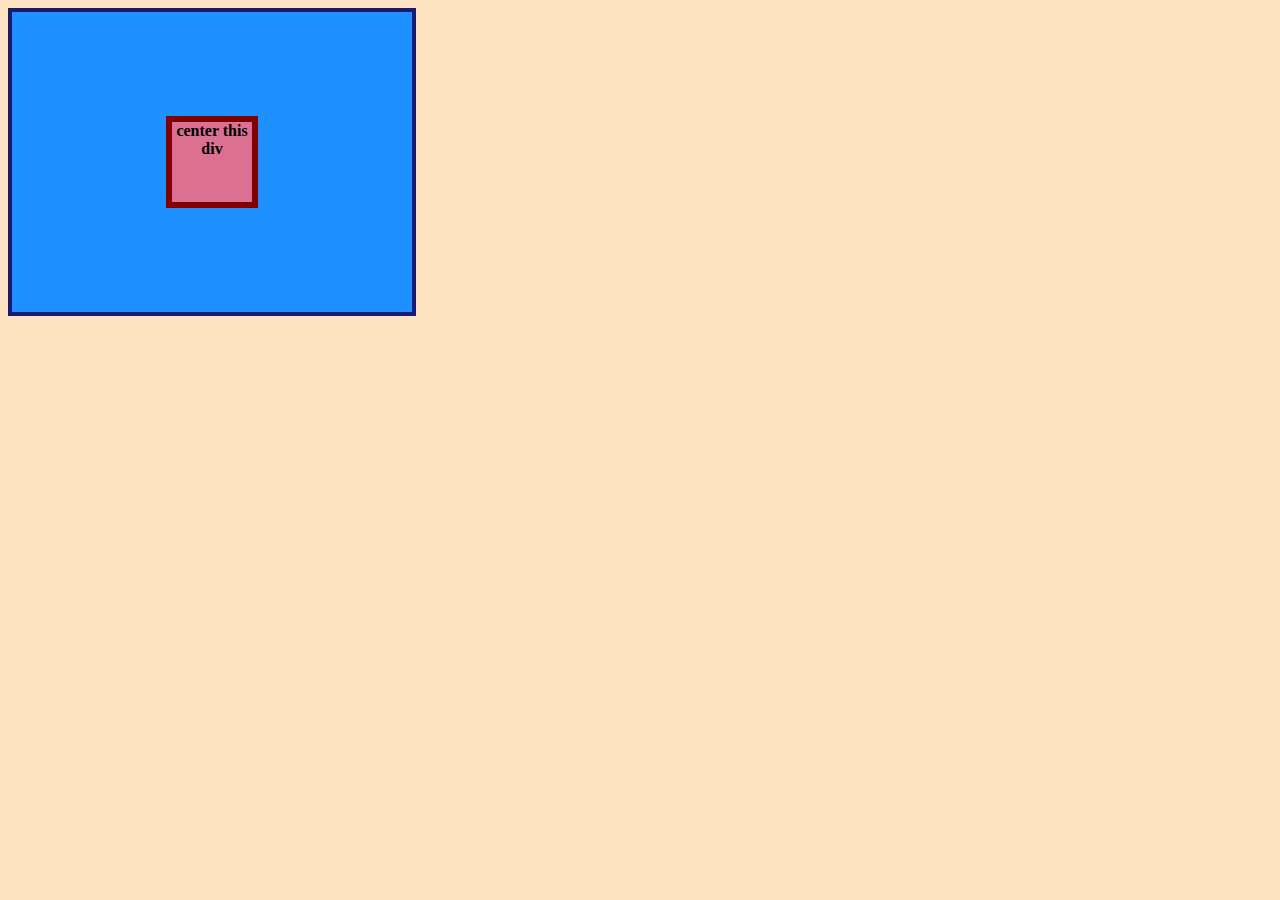
<file: recipes/exercise.html>
<!DOCTYPE html>
<html lang="en">
<head>
    <meta charset="UTF-8">
    <meta http-equiv="X-UA-Compatible" content="IE=edge">
    <meta name="viewport" content="width=device-width, initial-scale=1.0">
    <link rel="stylesheet" href="stylesheet.css" />
    <title>CENTER THIS DIV</title>
</head>
<body>
    <div class="container">
        <div class="box">center this div</div>
    </div>
</body>
</html>
</file>
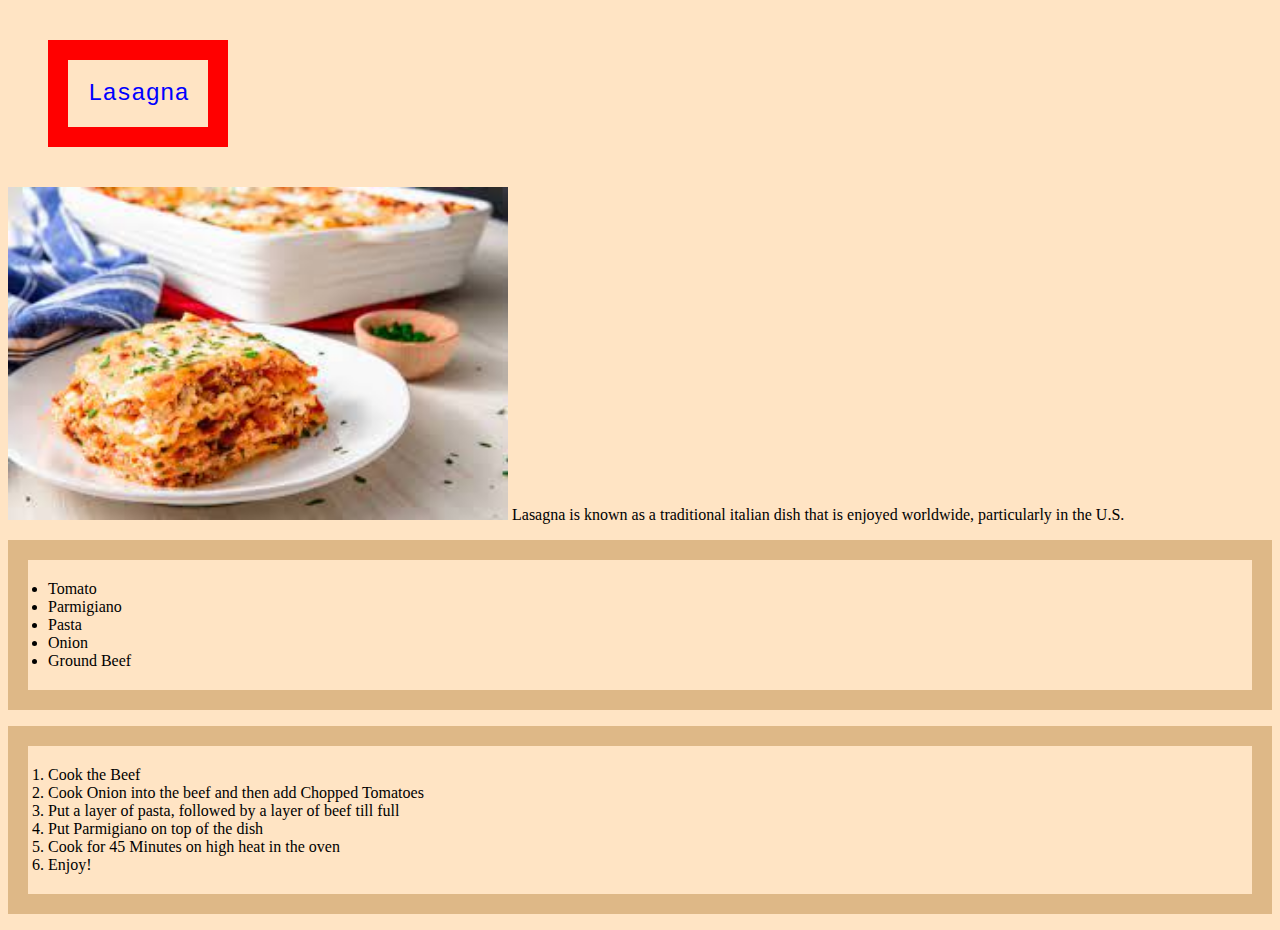
<file: recipes/lasagna.html>
<head>
    <link rel="stylesheet" href="stylesheet.css" />
</head>

<h1>Lasagna</h1>

<img src="lasagna.jpeg">

<body>Lasagna is known as a traditional italian dish that is enjoyed worldwide, particularly in the U.S.</body>

<ul>
    <li>Tomato</li>
    <li>Parmigiano</li>
    <li>Pasta</li>
    <li>Onion</li>
    <li>Ground Beef</li>
</ul>

<ol>
    <li>Cook the Beef</li>
    <li>Cook Onion into the beef and then add Chopped Tomatoes</li>
    <li>Put a layer of pasta, followed by a layer of beef till full</li>
    <li>Put Parmigiano on top of the dish</li>
    <li>Cook for 45 Minutes on high heat in the oven</li>
    <li>Enjoy!</li>
</ol>
</file>
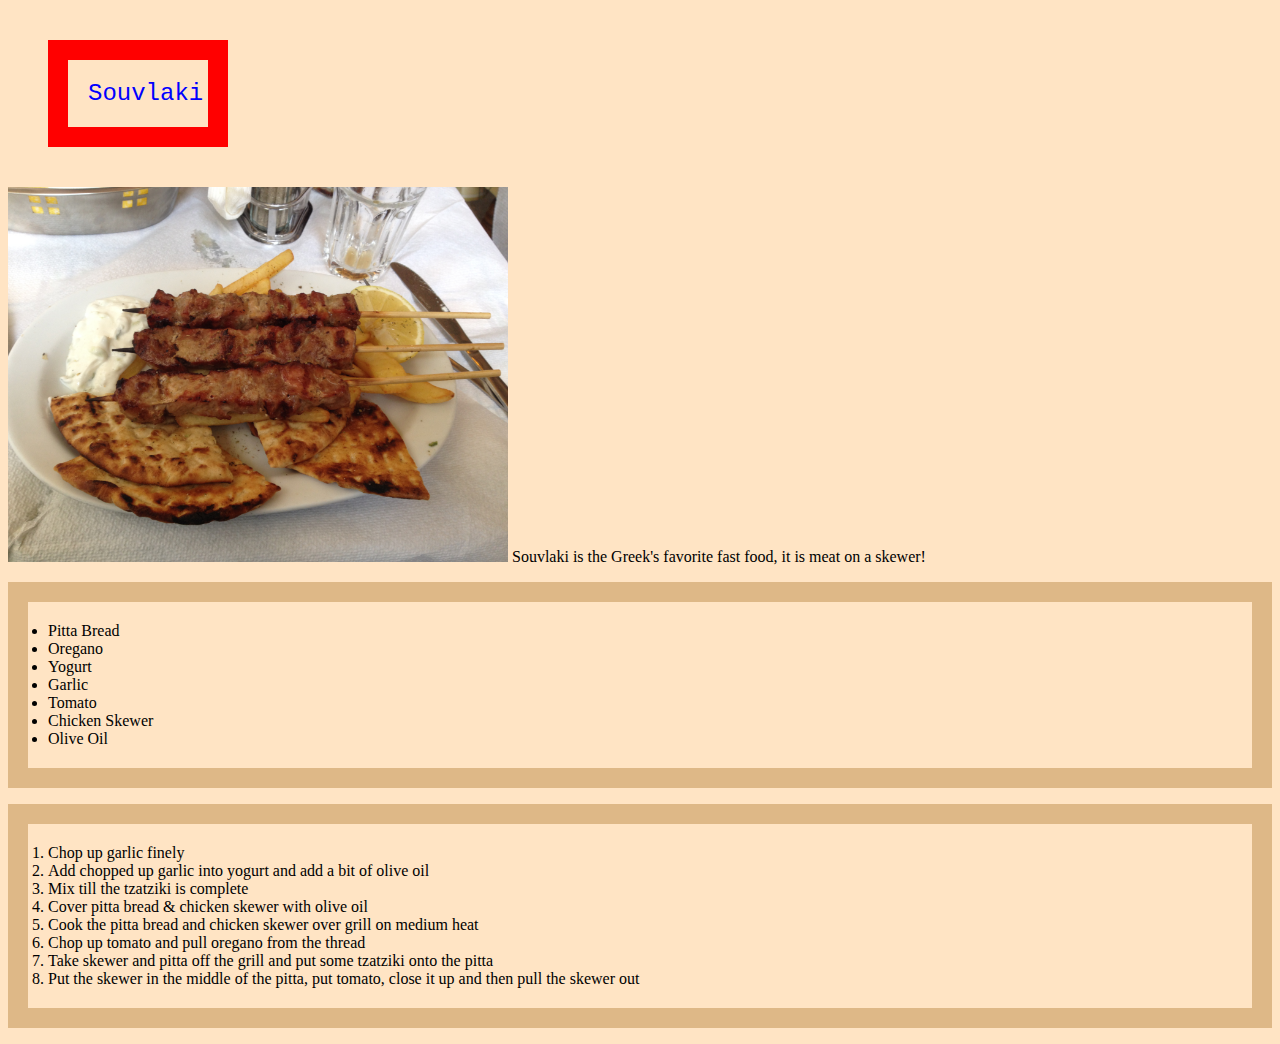
<file: recipes/Souvlaki.html>
<head>
    <link rel="stylesheet" href="stylesheet.css" />
</head>

<h1>Souvlaki</h1>

<img src="Souvlaki.jpeg">

<body>
    Souvlaki is the Greek's favorite fast food, it is meat on a skewer!
</body>

<ul>
    <li>Pitta Bread</li>
    <li>Oregano</li>
    <li>Yogurt</li>
    <li>Garlic</li>
    <li>Tomato</li>
    <li>Chicken Skewer</li>
    <li>Olive Oil</li>
</ul>

<ol>
    <li>Chop up garlic finely</li>
    <li>Add chopped up garlic into yogurt and add a bit of olive oil</li>
    <li>Mix till the tzatziki is complete</li>
    <li>Cover pitta bread & chicken skewer with olive oil</li>
    <li>Cook the pitta bread and chicken skewer over grill on medium heat</li>
    <li>Chop up tomato and pull oregano from the thread</li>
    <li>Take skewer and pitta off the grill and put some tzatziki onto the pitta</li>
    <li>Put the skewer in the middle of the pitta, put tomato, close it up and then pull the skewer out</li>
</ol>
</file>
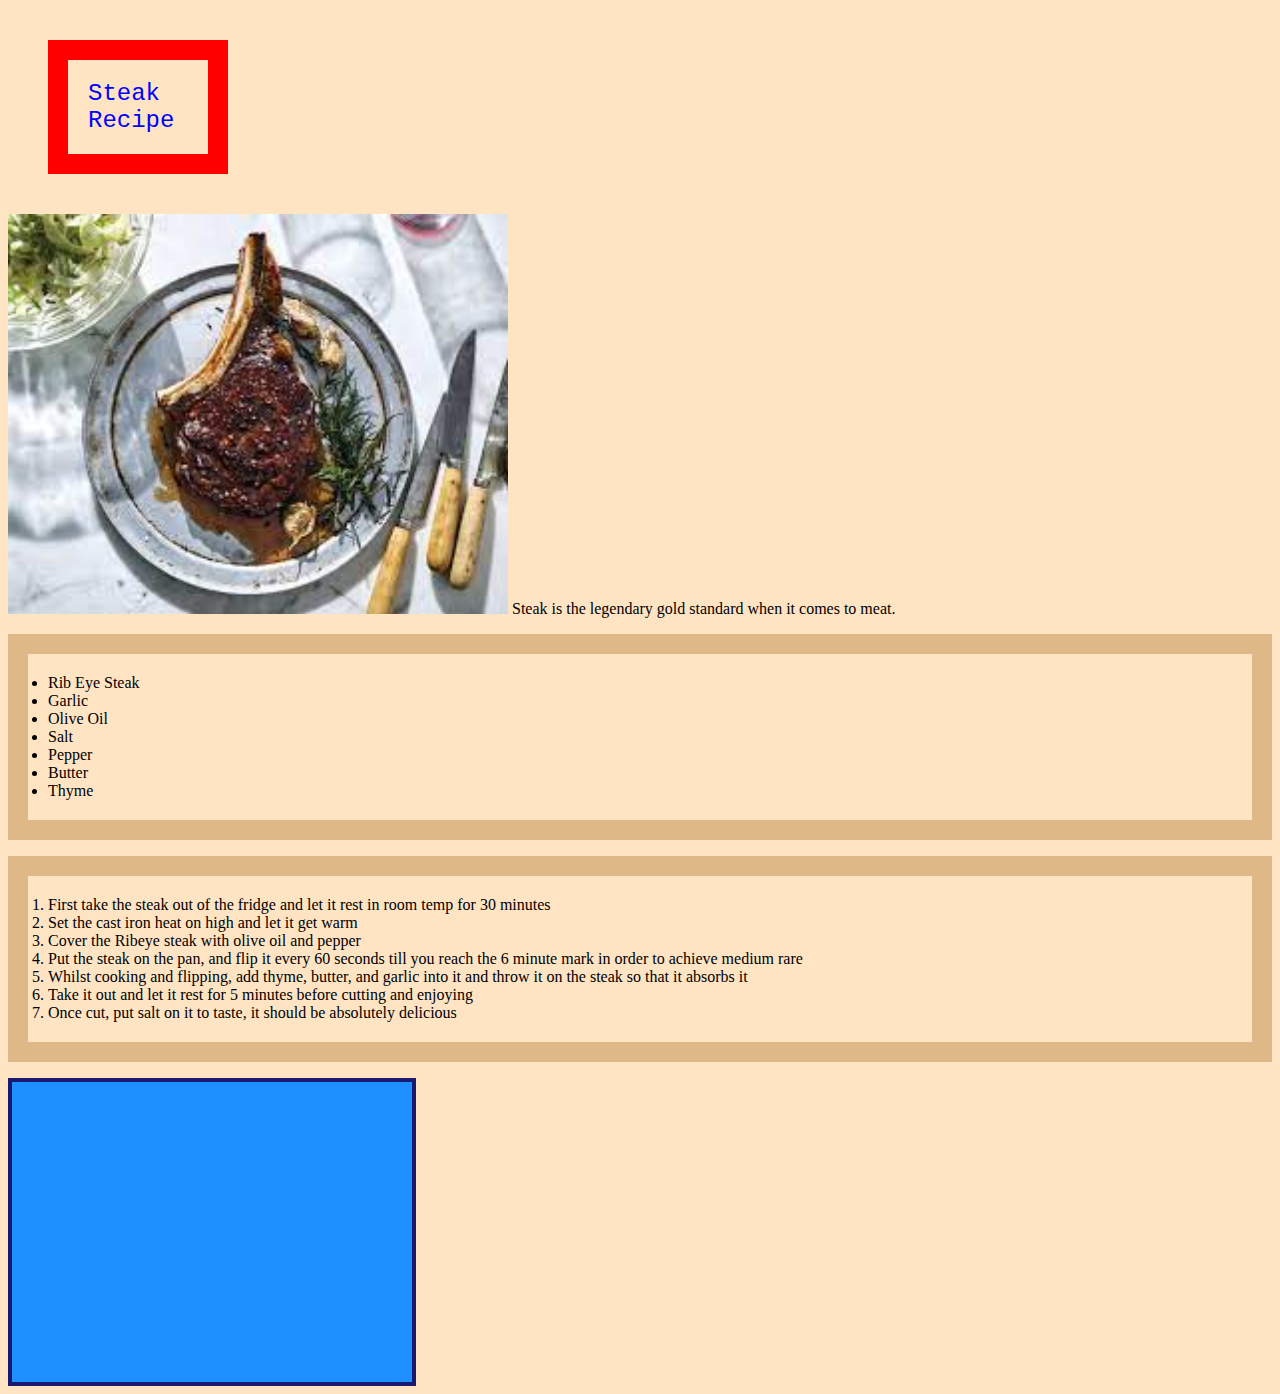
<file: recipes/Steak.html>
<head>
    <link rel="stylesheet" href="stylesheet.css" />
</head>

<h1>Steak Recipe</h1>

<img src="Steak.jpeg">

<body>Steak is the legendary gold standard when it comes to meat.</body>

<ul>
    <li>Rib Eye Steak</li>
    <li>Garlic</li>
    <li>Olive Oil</li>
    <li>Salt</li>
    <li>Pepper</li>
    <li>Butter</li>
    <li>Thyme</li>
</ul>

<ol>
    <li>First take the steak out of the fridge and let it rest in room temp for 30 minutes</li>
    <li>Set the cast iron heat on high and let it get warm</li>
    <li>Cover the Ribeye steak with olive oil and pepper</li>
    <li>Put the steak on the pan, and flip it every 60 seconds till you reach the 6 minute mark in order to achieve medium rare</li>
    <li>Whilst cooking and flipping, add thyme, butter, and garlic into it and throw it on the steak so that it absorbs it</li>
    <li>Take it out and let it rest for 5 minutes before cutting and enjoying</li>
    <li>Once cut, put salt on it to taste, it should be absolutely delicious</li>
</ol>

<div class="container">
    <div class="item"></div>
    <div class="item"></div>
    <div class="item"></div>
</div>
</file>
<file: recipes/stylesheet.css>
h1 {
    color: blue;
    background-color: bisque;
    font-size: x-large;
    font-family: 'Courier New', Courier, monospace;
    font-weight: 500;
    padding: 20px;
    border: 20px solid red;
    margin: 40px;
    width: 100px;
}

body {
    color:black;
    background-color: bisque;
}

img {
    height: auto;
    width: 500px;
}

ul {
    color:black;
    background-color: bisque;
    padding: 20px;
    border: 20px solid burlywood;
}

ol {
    color:black;
    background-color: bisque;
    padding: 20px;
    border: 20px solid burlywood;
}

.container {
    background: dodgerblue;
    border: 4px solid midnightblue;
    width: 400px;
    height: 300px;
}

.box {
    background: palevioletred;
    font-weight: bold;
    text-align: center;
    border: 6px solid maroon;
    width: 80px;
    height: 80px;
}

.container {
    display: flex;
    align-items: center;
    justify-content: center;
}
</file>
